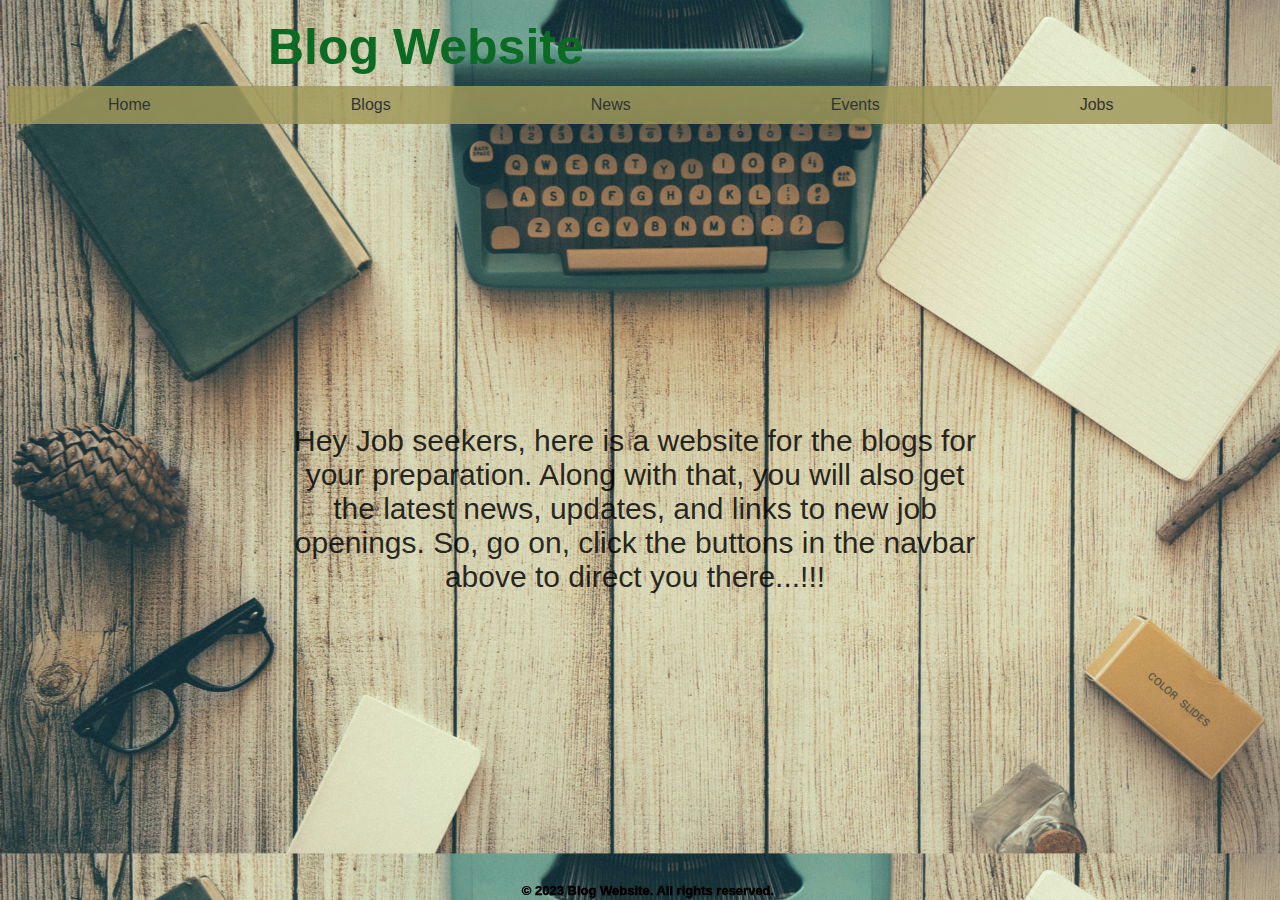
<file: index.html>
<!DOCTYPE html>
<html lang="en">
<head>
  <meta charset="UTF-8">
  <meta name="viewport" content="width=device-width, initial-scale=1.0">
  <link rel="stylesheet" href="style.css">
  <title>Blog Website</title>
</head>
<body>
  <header>
    <h1>Blog Website</h1>
        <nav>
            <ul>
              <li><a id="home-link" href="#">Home</a></li>
              <li><a id="blogs-link" href="#">Blogs</a></li>
              <li><a id="news-link" href="#">News</a></li>
              <li><a id="events-link" href="#">Events</a></li>
              <li><a id="jobs-link" href="#">Jobs</a></li>
            </ul>
        </nav>
  </header>
  <p class="info">Hey Job seekers, here is a website for the blogs for your preparation. Along with that, you will also get the latest news, updates, and links to new job openings. So, go on, click the buttons in the navbar above to direct you there...!!!</p>


  <footer>
    <p>&copy; 2023 Blog Website. All rights reserved.</p>
  </footer>

  <script src="index.js"></script>
</body>
</html>
</file>
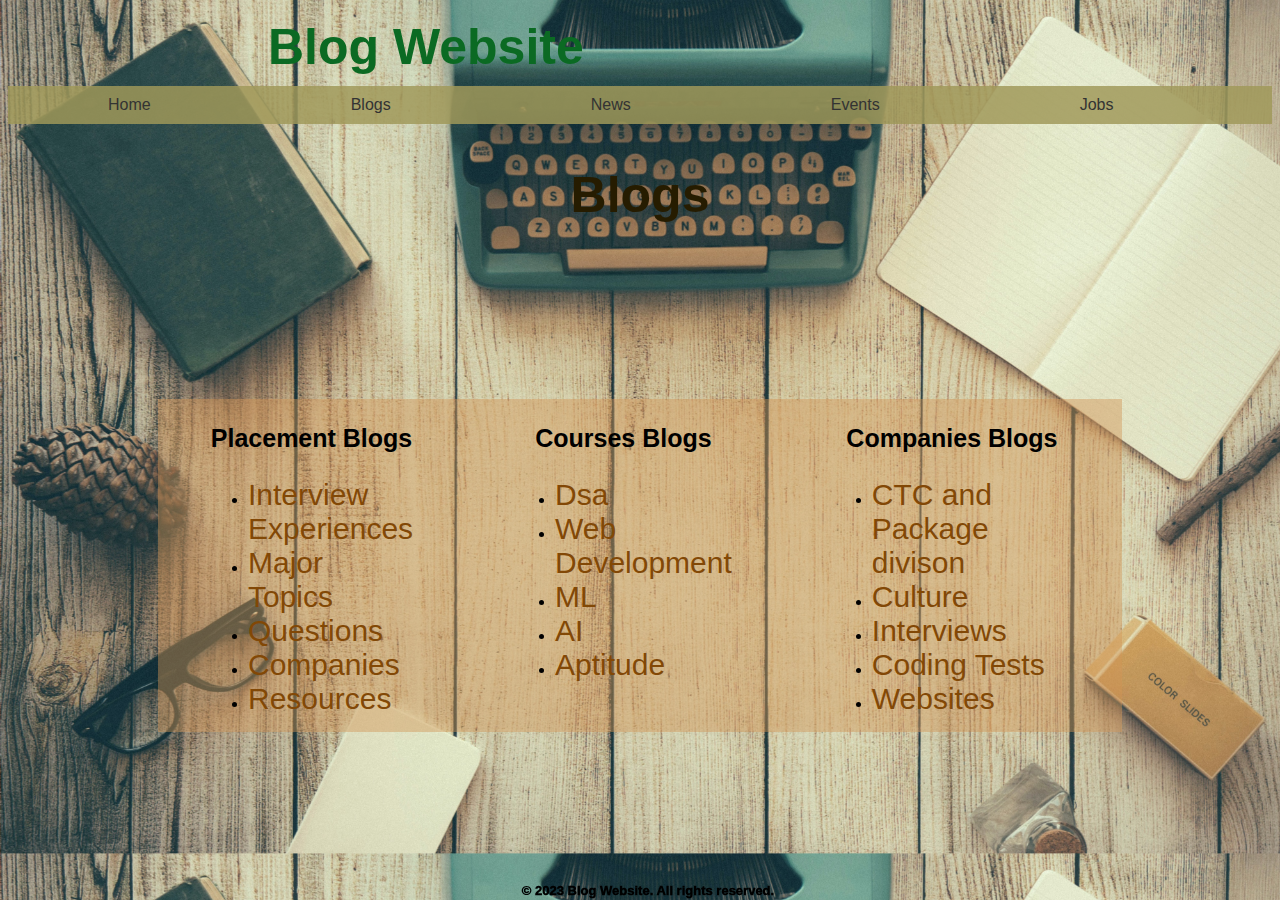
<file: blogs.html>
<!DOCTYPE html>
<html lang="en">
<head>
  <meta charset="UTF-8">
  <meta name="viewport" content="width=device-width, initial-scale=1.0">
  <link rel="stylesheet" href="style.css">
  <title>Blogs</title>
</head>
<body>
    <header>
        <h1>Blog Website</h1>
        <nav>
          <ul>
            <li><a id="home-link" href="#">Home</a></li>
            <li><a id="blogs-link" href="#">Blogs</a></li>
            <li><a id="news-link" href="#">News</a></li>
            <li><a id="events-link" href="#">Events</a></li>
            <li><a id="jobs-link" href="#">Jobs</a></li>
          </ul>
        </nav>
      </header>
      <h2 class="bl">Blogs</h2>
    <section id="blogs">
        <div class="segment">
          <h3>Placement Blogs</h3>
          <ul>
            <li><a id="a-link" href="#">Interview Experiences</a></li>
            <li><a id="b-link" href="#">Major Topics</a></li>
            <li><a id="c-link" href="#">Questions</a></li>
            <li><a id="d-link" href="#">Companies</a></li>
            <li><a id="e-link" href="#">Resources</a></li>
          </ul>
        </div>
        <div class="segment">
          <h3>Courses Blogs</h3>
          <ul>
            <li><a id="f-link" href="#">Dsa</a></li>
            <li><a id="g-link" href="#">Web Development</a></li>
            <li><a id="h-link" href="#">ML</a></li>
            <li><a id="i-link" href="#">AI</a></li>
            <li><a id="j-link" href="#">Aptitude</a></li>
          </ul>
        </div>
        <div class="segment">
          <h3>Companies Blogs</h3>
          <ul>
            <li><a id="k-link" href="#">CTC and Package divison</a></li>
            <li><a id="l-link" href="#">Culture</a></li>
            <li><a id="m-link" href="#">Interviews</a></li>
            <li><a id="n-link" href="#">Coding Tests</a></li>
            <li><a id="o-link" href="#">Websites</a></li>
          </ul>
        </div>
      </section>

  <footer>
    <p>&copy; 2023 Blog Website. All rights reserved.</p>
  </footer>
  <script src="index.js"></script>
</body>
</html>
</file>
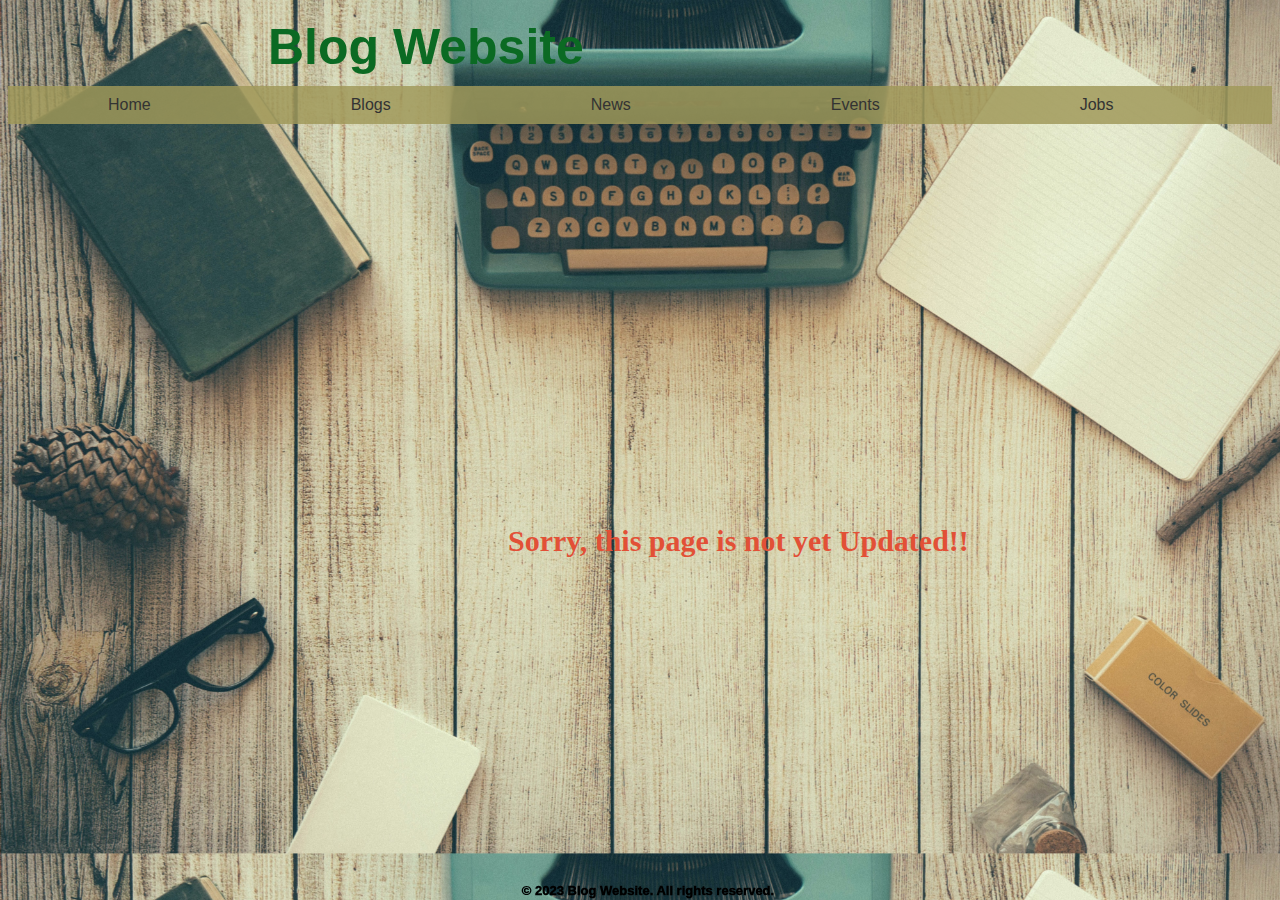
<file: others.html>
<!DOCTYPE html>
<html lang="en">
<head>
  <meta charset="UTF-8">
  <meta name="viewport" content="width=device-width, initial-scale=1.0">
  <link rel="stylesheet" href="style.css">
  <title>Blog Website</title>
</head>
<body>
    <header>
        <h1>Blog Website</h1>
        <nav>
          <ul>
            <li><a id="home-link" href="#">Home</a></li>
            <li><a id="blogs-link" href="#">Blogs</a></li>
            <li><a id="news-link" href="#">News</a></li>
            <li><a id="events-link" href="#">Events</a></li>
            <li><a id="jobs-link" href="#">Jobs</a></li>
          </ul>
        </nav>
      </header>
  <section><h1>Sorry, this page is not yet Updated!!</h1></section>
  <footer>
    <p>&copy; 2023 Blog Website. All rights reserved.</p>
  </footer>

  <script src="index.js"></script>
</body>
</html>
</file>
<file: style.css>
body {
    background-image: url("retrosupply-jLwVAUtLOAQ-unsplash.jpg");
    background-size: cover;
    
  }

  p{
    font-size: 30px;
    color: rgba(0, 0, 0, 0.84);
    font-family: 'Lucida Sans', 'Lucida Sans Regular', 'Lucida Grande', 'Lucida Sans Unicode', Geneva, Verdana, sans-serif;
    justify-content: center;
    margin: 300px 285px 0px 275px;
    text-align: center;
  }

  footer p {
    display: flex;
    font-size: small;
    font-weight: 1000;
    position: fixed;
    bottom: 0;
    width: 100%;
    color: #000000;
    justify-content: center;
    margin: 0px 0px 2px 0px;
  }
  
  nav {
    display: flex;
    background-color: rgb(160 153 89 / 84%);
  }
  
  nav ul {
    align-items: center;
    display: flex;
    list-style-type: none;
    margin: 0;
    padding: 0;
  }
  
  nav ul li a {
    text-decoration: none;
    padding: 10px 100px 10px 100px;
    color: #333;
    transition: background-color 0.3s;
    align-items: center;
    font-size: medium;
    font-family: 'Franklin Gothic Medium', 'Arial Narrow', Arial, sans-serif;
    display: flex;
    justify-content: center;
  }

  nav ul li a:hover {
    background-color: white;
  }
  
  header h1{
    align-items: center;
    font-family: 'Segoe UI', Tahoma, Geneva, Verdana, sans-serif;
    color: rgb(11, 106, 35);
    padding: 10px 100px 10px 100px;
    display: flex;
    margin: 0px 500px 0px 160px;
    /* justify-content: center; */
    font-size: 50px;
  }

  section h1{
    align-items: center;
    font-size: medium;
    color: rgb(226, 80, 54);
    font-size: 30px;
    margin-left: 500px;
    margin-top: 400px;
  }

  .bl{
    font-size: 50px;
    font-weight: 400px;
    font-family: 'Segoe UI', Tahoma, Geneva, Verdana, sans-serif;
    color: rgb(38, 28, 0); 
    display: flex;
    justify-content: center;
  }

  #blogs{
    background-color: #d1955570;
    display: flex;
    margin: 175px 150px 0px 150px;
    justify-content: center;
  }

  .segment{
    font: 200;
    font-family: 'Lucida Sans', 'Lucida Sans Regular', 'Lucida Grande', 'Lucida Sans Unicode', Geneva, Verdana, sans-serif;
    align-items: center;
    margin-left: 50px;
    margin-right: 50px;
  }
  
  .segment ul{
    list-style: disc;
  }

  .segment ul li a{
    text-decoration: none;
    font-size: 30px;
    color: rgb(130, 72, 6);
    font-family: 'Lucida Sans', 'Lucida Sans Regular', 'Lucida Grande', 'Lucida Sans Unicode', Geneva, Verdana, sans-serif;
  }

  .segment ul li a:hover{
    color: black;
  }

  .segment h3{
    text-align: center;
    font-size: 25px;
  }
</file>
